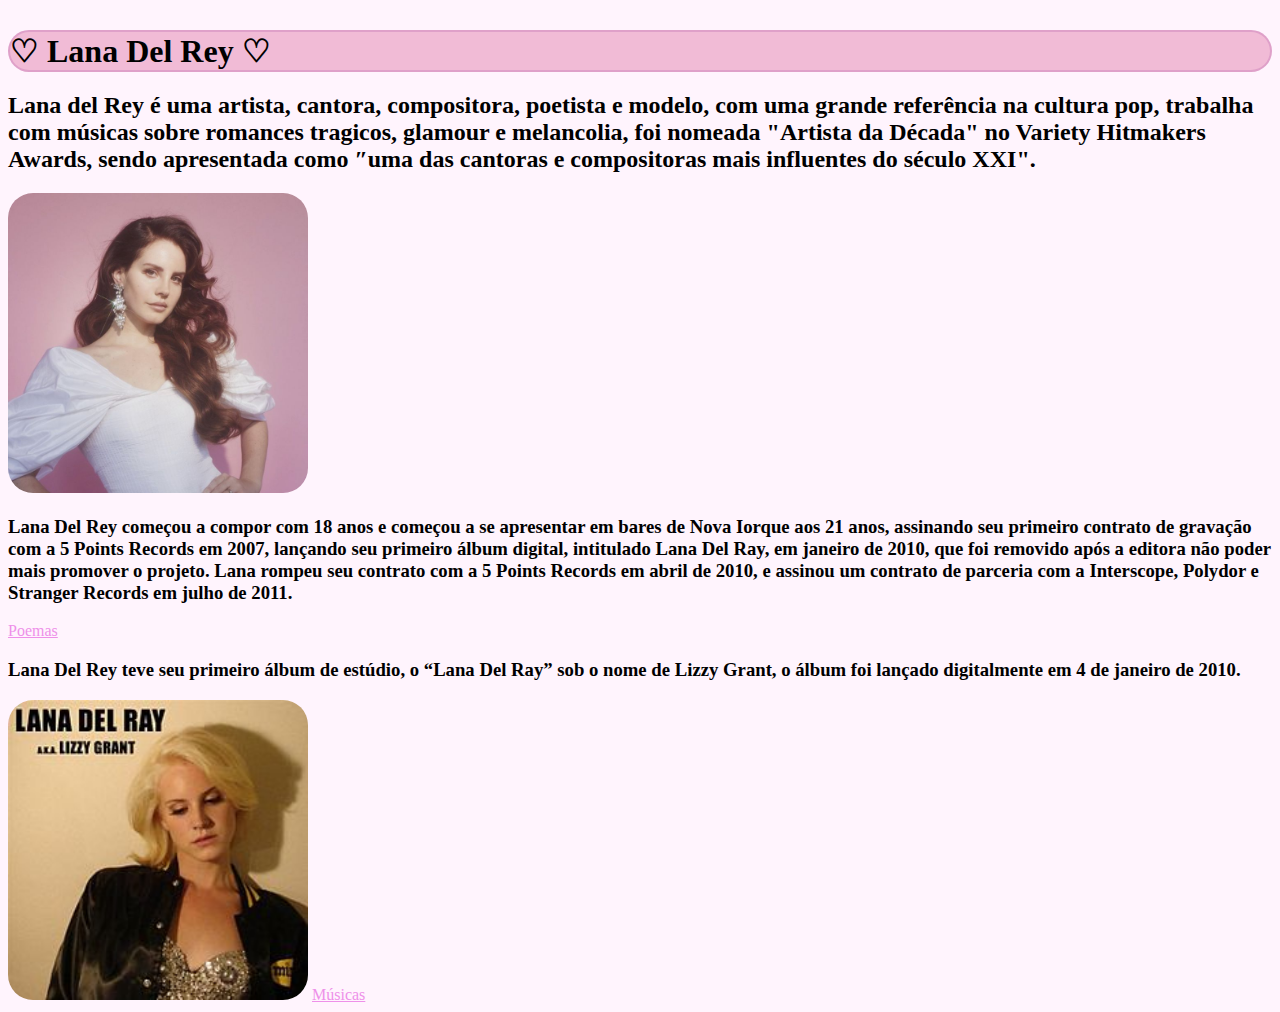
<file: index.html>
<!DOCTYPE html>
<html lang="pt-BR">
<head>
    <meta charset="UTF-8">
    <meta http-equiv="X-UA-Compatible" content="IE=edge">
    <meta name="viewport" content="width=device-width, initial-scale=1.0">
    <title>Lana Del Rey</title>
</head>
<body>
    <h1 style="color: rgb(0, 0, 0);" font-family: PlayFair Display;>♡ Lana Del Rey ♡</h1>
    <h2>Lana del Rey é uma artista, cantora, compositora, poetista e modelo, com uma grande referência na cultura pop, trabalha com músicas sobre romances tragicos, glamour e melancolia, foi nomeada "Artista da Década" no Variety Hitmakers Awards, sendo apresentada como ″uma das cantoras e compositoras mais influentes do século XXI".  </h2>
  
    <img src="img/05ea2142461f35a2095d778e8914eff7.jpg" alt="">
    <h3>Lana Del Rey começou a compor com 18 anos e começou a se apresentar em bares de Nova Iorque aos 21 anos, assinando seu primeiro contrato de gravação com a 5 Points Records em 2007, lançando seu primeiro álbum digital, intitulado Lana Del Ray, em janeiro de 2010, que foi removido após a editora não poder mais promover o projeto. Lana rompeu seu contrato com a 5 Points Records em abril de 2010, e assinou um contrato de parceria com a Interscope, Polydor e Stranger Records em julho de 2011.</h3>
</body>
</html>
<a href="index2.html" style="color: rgb(238, 144, 233);">Poemas</a>

<link rel="stylesheet" href="css/style.css">
                                                                 
<h3>Lana Del Rey teve seu primeiro álbum de estúdio, o “Lana Del Ray” sob o nome de Lizzy Grant, o  álbum foi lançado digitalmente em 4 de janeiro de 2010.</h3>   
<img src="img/A.k.a_Lizzy_Grant.jpg"alt="">


<a href="index3.html" style="color: rgb(238, 144, 233);">Músicas</a>
</file>
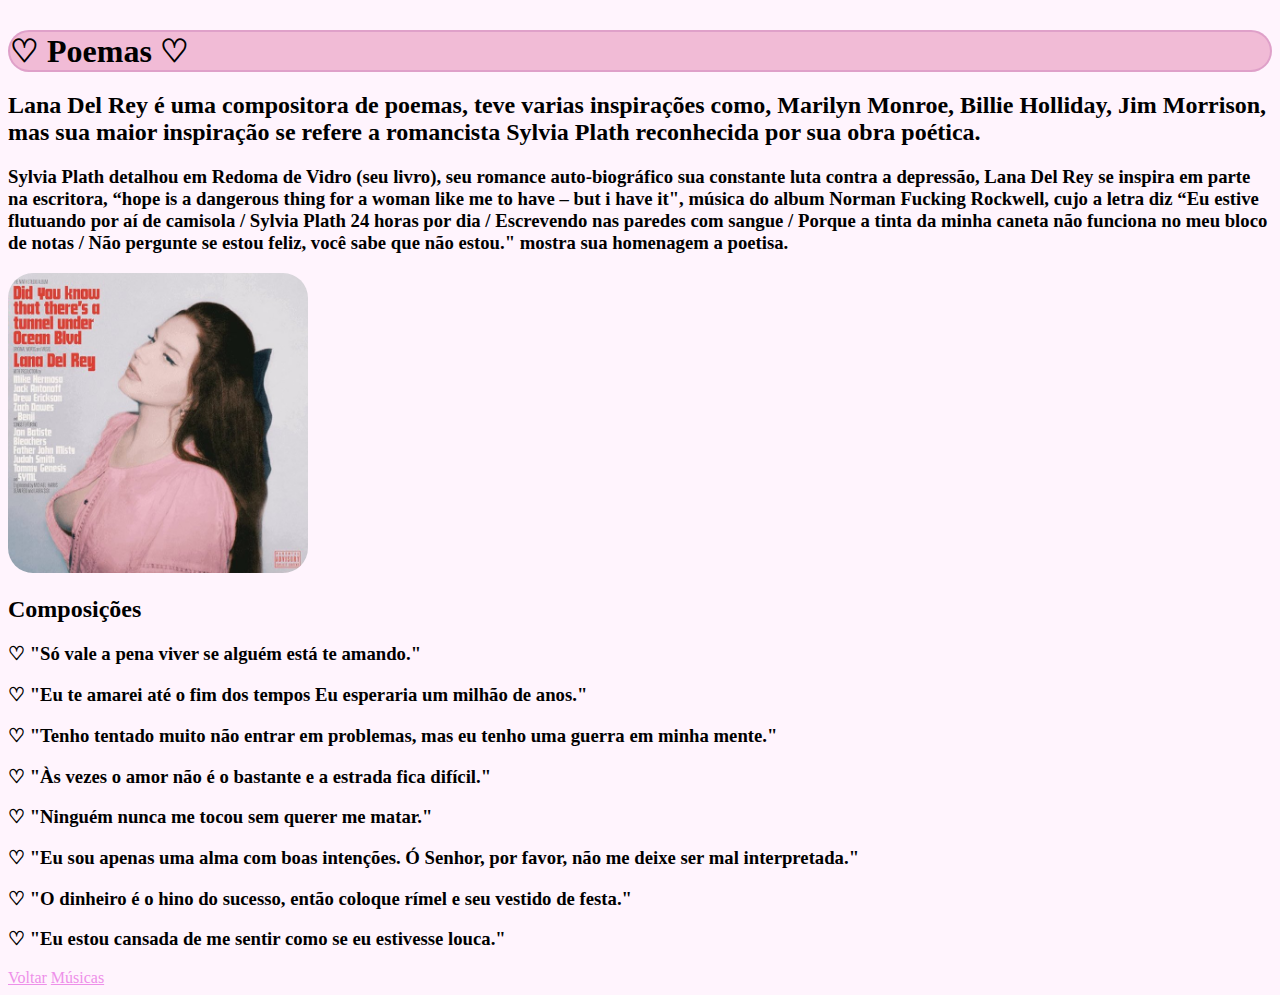
<file: index2.html>
<!DOCTYPE html>
<html lang="pt-BR">
<head>
    <meta charset="UTF-8">
    <meta http-equiv="X-UA-Compatible" content="IE=edge">
    <meta name="viewport" content="width=device-width, initial-scale=1.0">
    <title>Poemas</title>
</head>
<body>
    <h1 style="color: rgb(0, 0, 0);" font-family: PlayFair Display;> ♡ Poemas ♡</h1>
    <h2>Lana Del Rey é uma compositora de poemas, teve varias inspirações como, Marilyn Monroe, Billie Holliday, Jim Morrison, mas sua maior inspiração se refere a romancista Sylvia Plath reconhecida por sua obra poética.</h2>
    <h3>Sylvia Plath detalhou em Redoma de Vidro (seu livro), seu romance auto-biográfico sua constante luta contra a depressão, Lana Del Rey se inspira em parte na escritora, “hope is a dangerous thing for a woman like me to have – but i have it", música do album Norman Fucking Rockwell, cujo a letra diz “Eu estive flutuando por aí de camisola / Sylvia Plath 24 horas por dia / Escrevendo nas paredes com sangue / Porque a tinta da minha caneta não funciona no meu bloco de notas / Não pergunte se estou feliz, você sabe que não estou." mostra sua homenagem a poetisa. </h3>
    <img src="img/FjY6gRuXkAARQCt.jpg" alt="">
    <h2>Composições</h2>
    <h3>♡ "Só vale a pena viver se alguém está te amando."</h3>
    <h3>♡ "Eu te amarei até o fim dos tempos
        Eu esperaria um milhão de anos."</h3>
    <h3>♡ "⁠Tenho tentado muito não entrar em problemas, mas eu tenho uma guerra em minha mente."</h3>
    <h3>♡ "Às vezes o amor não é o bastante e a estrada fica difícil."</h3>
    <h3>♡ "⁠Ninguém nunca me tocou sem querer me matar."</h3>
    <h3>♡ "Eu sou apenas uma alma com boas intenções. Ó Senhor, por favor, não me deixe ser mal interpretada."</h3>
    <h3>♡ "O dinheiro é o hino do sucesso, então coloque rímel e seu vestido de festa."</h3>
    <h3>♡ ⁠"⁠Eu estou cansada de me sentir como se eu estivesse louca."</h3>

</body>
</html>

<link rel="stylesheet" href="css/style.css">
<a href="index.html" style="color: rgb(238, 144, 233);">Voltar</a>
<a href="index2.html" style="color: rgb(238, 144, 233);">Músicas</a>
</file>
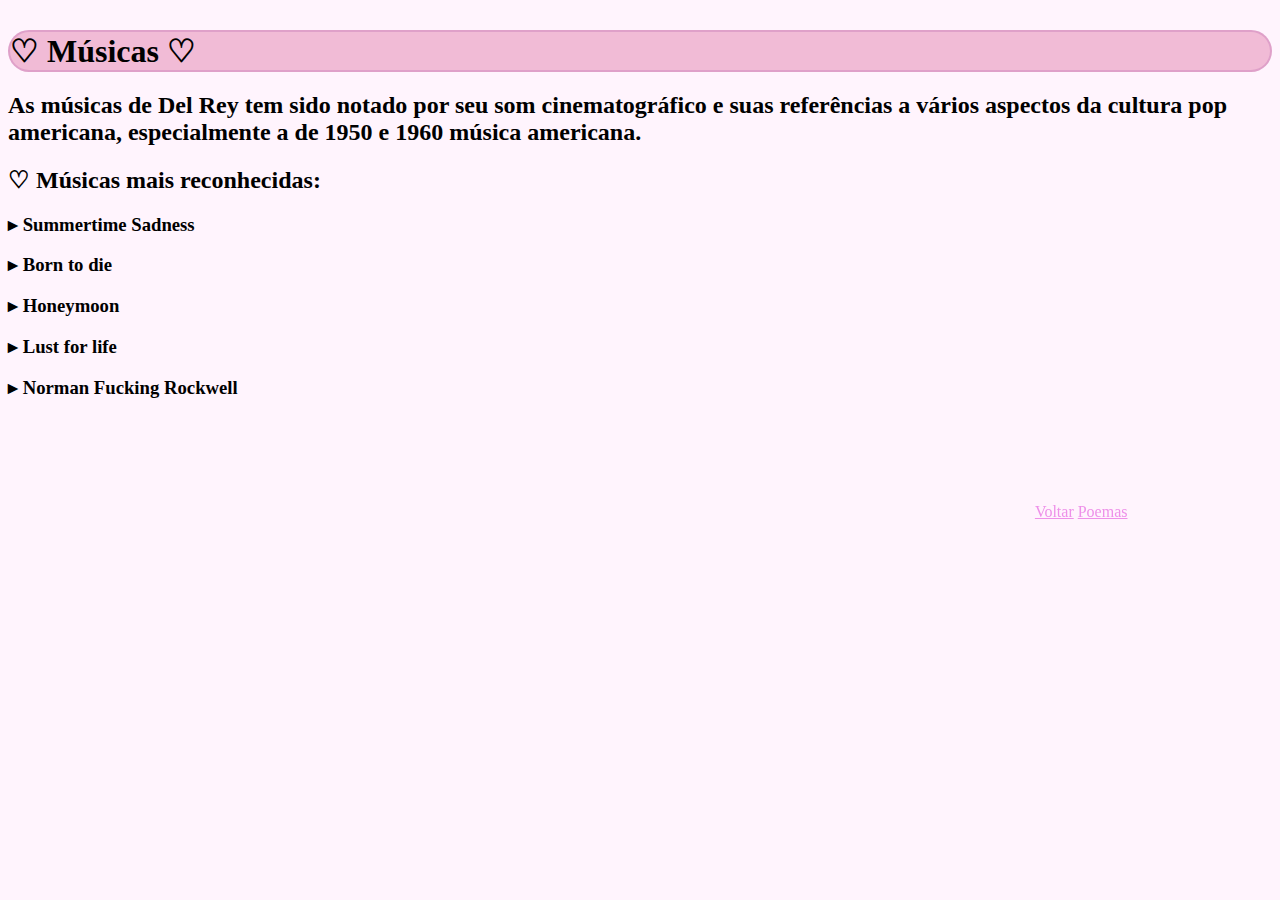
<file: index3.html>
<!DOCTYPE html>
<html lang="pt-BR">
<head>
    <meta charset="UTF-8">
    <meta http-equiv="X-UA-Compatible" content="IE=edge">
    <meta name="viewport" content="width=device-width, initial-scale=1.0">
    <link rel="stylesheet" href="css/style.css">
    <title>Músicas</title>
</head>
<body>
    <h1>♡ Músicas ♡</h1>
    <h2>As músicas de Del Rey tem sido notado por seu som cinematográfico e suas referências a vários aspectos da cultura pop americana, especialmente a de 1950 e 1960 música americana.</h2>
    <h2>♡ Músicas mais reconhecidas: </h2>
    <h3>▸ Summertime Sadness
    <h3>▸ Born to die</h3>
    <h3>▸ Honeymoon </h3>
    <h3>▸ Lust for life</h3>
    <h3>▸ Norman Fucking Rockwell</h3>
    <iframe style="border-radius:12px" src="https://open.spotify.com/embed/track/1W1E807HjrMFYSpBysrgHp?utm_source=generator&theme=0" width="20%" height="100" frameBorder="0" allowfullscreen="" allow="autoplay; clipboard-write; encrypted-media; fullscreen; picture-in-picture" loading="lazy"></iframe>
    <iframe style="border-radius:12px" src="https://open.spotify.com/embed/track/0NWAcJwIhgPEQ0jMv9fn46?utm_source=generator&theme=0" width="20%" height="100" frameBorder="0" allowfullscreen="" allow="autoplay; clipboard-write; encrypted-media; fullscreen; picture-in-picture" loading="lazy"></iframe>
    <iframe style="border-radius:12px" src="https://open.spotify.com/embed/track/02mZfKpVsVUaGG8jaF3s0V?utm_source=generator&theme=0" width="20%" height="100" frameBorder="0" allowfullscreen="" allow="autoplay; clipboard-write; encrypted-media; fullscreen; picture-in-picture" loading="lazy"></iframe>
    <iframe style="border-radius:12px" src="https://open.spotify.com/embed/track/2dBwB667LHQkLhdYlwLUZK?utm_source=generator&theme=0" width="20%" height="100" frameBorder="0" allowfullscreen="" allow="autoplay; clipboard-write; encrypted-media; fullscreen; picture-in-picture" loading="lazy"></iframe>
</body>
</html>
<a href="index.html" style="color: rgb(238, 144, 233);">Voltar</a>
<a href="index2.html" style="color: rgb(238, 144, 233);">Poemas</a>
</file>
<file: css/style.css>
body { background-color: rgb(255, 244, 253); }
head {
 
  width:100%;
  height:150px;
  margin:0;
  background: rgb(234, 191, 238);
}
h1 {
  margin:0;
  margin-top:30px;
  border:2px solid rgba(216, 152, 197, 0.753);
  border-radius: 25px;
}
h {
  margin:0; 
  margin-top:10px;
  border:2px solid brown;
}

img{
    width: 300px;
    height: 300px;
    border-radius: 25px;
    border-width: 25px;
} 

index3.html body {
  background-color: #00539f;
}

h1 {background-color: rgb(241, 187, 214);}
</file>
